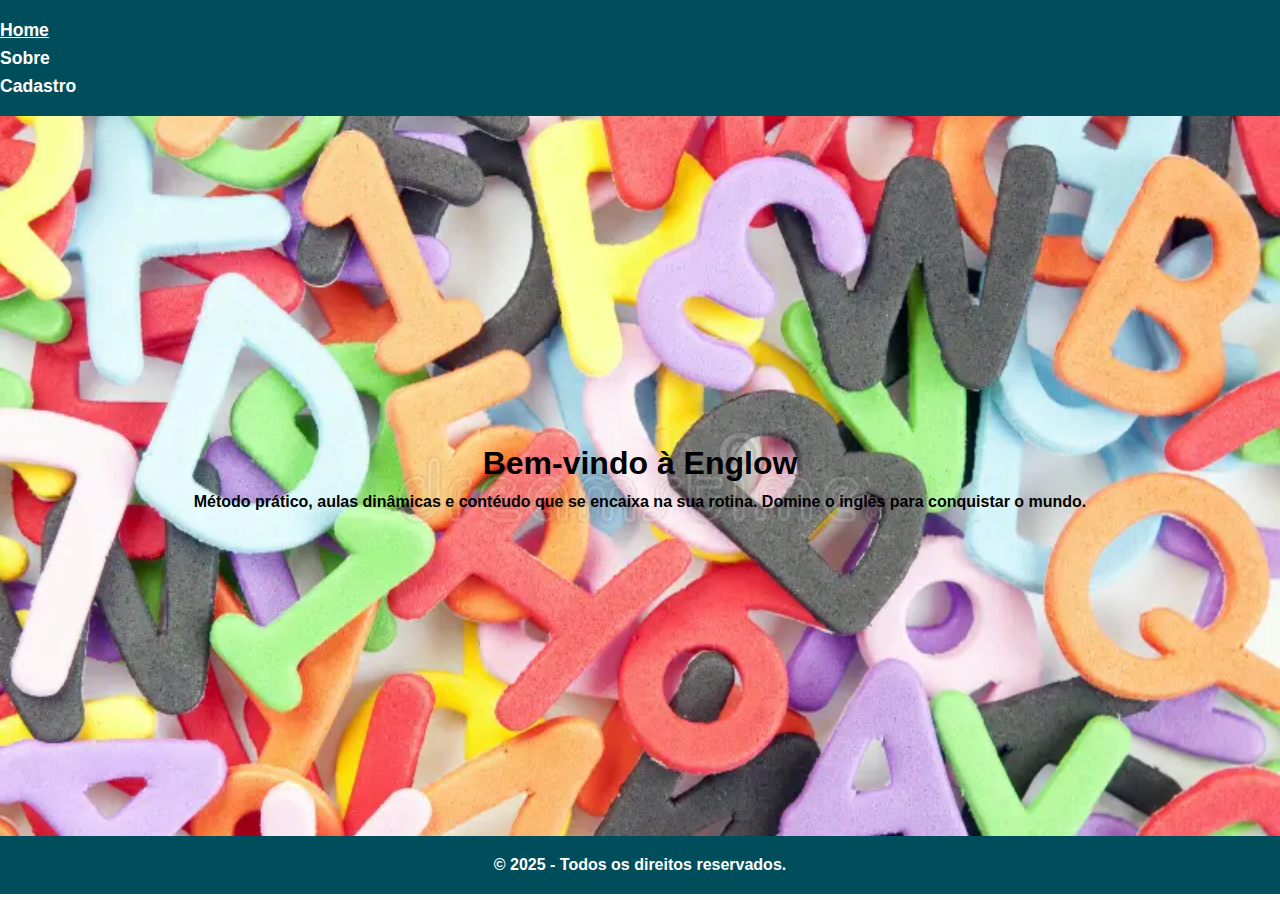
<file: index.html>
<!DOCTYPE html>
<html lang="pt-BR">
<head>
  <meta charset="UTF-8">
  <meta name="viewport" content="width=device-width, initial-scale=1.0">
  <title>Home</title>
  <link rel="stylesheet" href="style.css">
</head>
<body>

  <header>
    <nav>
      <ul class="menu">
        <li><a href="index.html" aria-current="page">Home</a></li>
        <li><a href="sobre.html">Sobre</a></li>
        <li><a href="cadastro.html">Cadastro</a></li>
      </ul>
    </nav>
  </header>

  <main>
    <h1>Bem-vindo à Englow</h1>
    <p>Método prático, aulas dinâmicas e contéudo que se encaixa na sua rotina. Domine o inglês para conquistar o mundo.</p>
  </main>

  <footer>
    <p>&copy; 2025 - Todos os direitos reservados.</p>
  </footer>

</body>
</html>
</file>
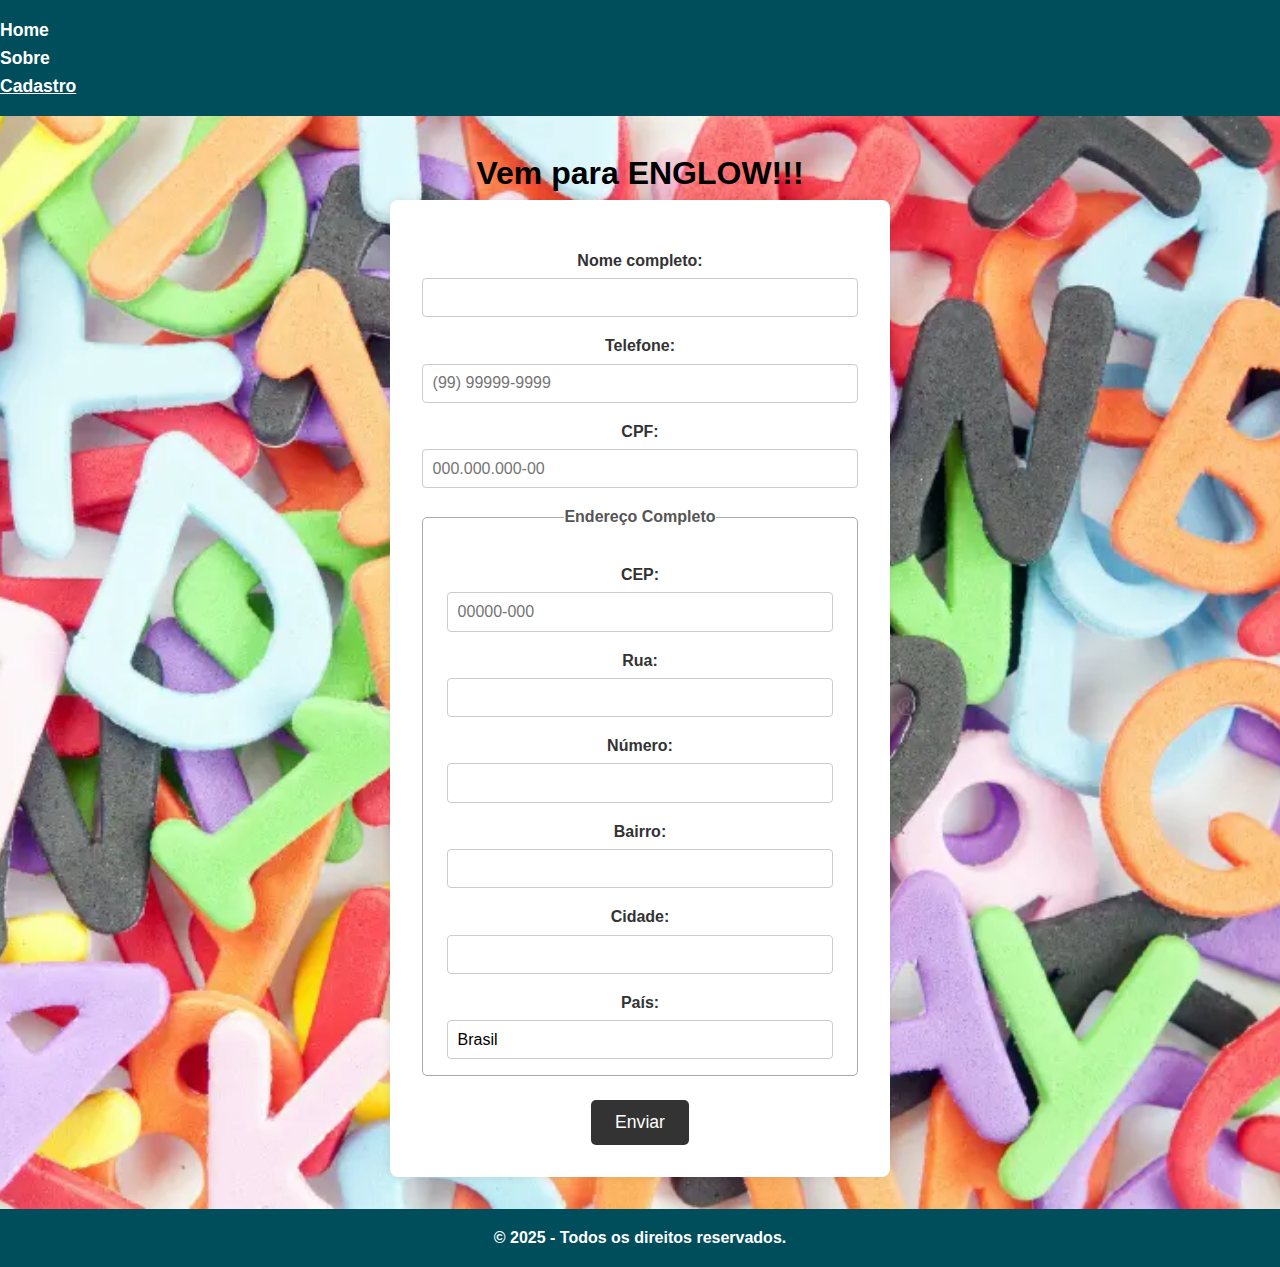
<file: form.html>
<!DOCTYPE html>
<html lang="pt-BR">
<head>
  <meta charset="UTF-8" />
  <meta name="viewport" content="width=device-width, initial-scale=1.0" />
  <title>Cadastro</title>
  <link rel="stylesheet" href="style.css" />
  <link rel="stylesheet" href="form-style.css" />
</head>
<body>

  <header>
    <nav>
      <ul class="menu">
        <li><a href="index.html">Home</a></li>
        <li><a href="sobre.html">Sobre</a></li>
        <li><a href="form.html" aria-current="page">Cadastro</a></li>
      </ul>
    </nav>
  </header>

  <main>
    <h1>Vem para ENGLOW!!!</h1>
    <form action="#" method="post" novalidate>
      <label for="nome">Nome completo:</label>
      <input type="text" id="nome" name="nome" required minlength="3" />

      <label for="telefone">Telefone:</label>
      <input type="tel" id="telefone" name="telefone" placeholder="(99) 99999-9999" pattern="\(\d{2}\) \d{4,5}-\d{4}" required />

      <label for="cpf">CPF:</label>
      <input type="text" id="cpf" name="cpf" placeholder="000.000.000-00" pattern="\d{3}\.\d{3}\.\d{3}-\d{2}" required />

      <fieldset>
        <legend>Endereço Completo</legend>

         <label for="cep">CEP:</label>
        <input type="text" id="cep" name="cep" placeholder="00000-000" pattern="\d{5}-\d{3}" required />

        <label for="rua">Rua:</label>
        <input type="text" id="rua" name="rua" required />

        <label for="numero">Número:</label>
        <input type="number" id="numero" name="numero" min="1" required />

        <label for="bairro">Bairro:</label>
        <input type="text" id="bairro" name="bairro" required />

        <label for="cidade">Cidade:</label>
        <input type="text" id="cidade" name="cidade" required />

        <label for="pais">País:</label>
        <input type="text" id="pais" name="pais" required value="Brasil" />
      </fieldset>

      <button type="submit">Enviar</button>
    </form>
  </main>

  <footer>
    <p>&copy; 2025 - Todos os direitos reservados.</p>
  </footer>

</body>
</html>
</file>
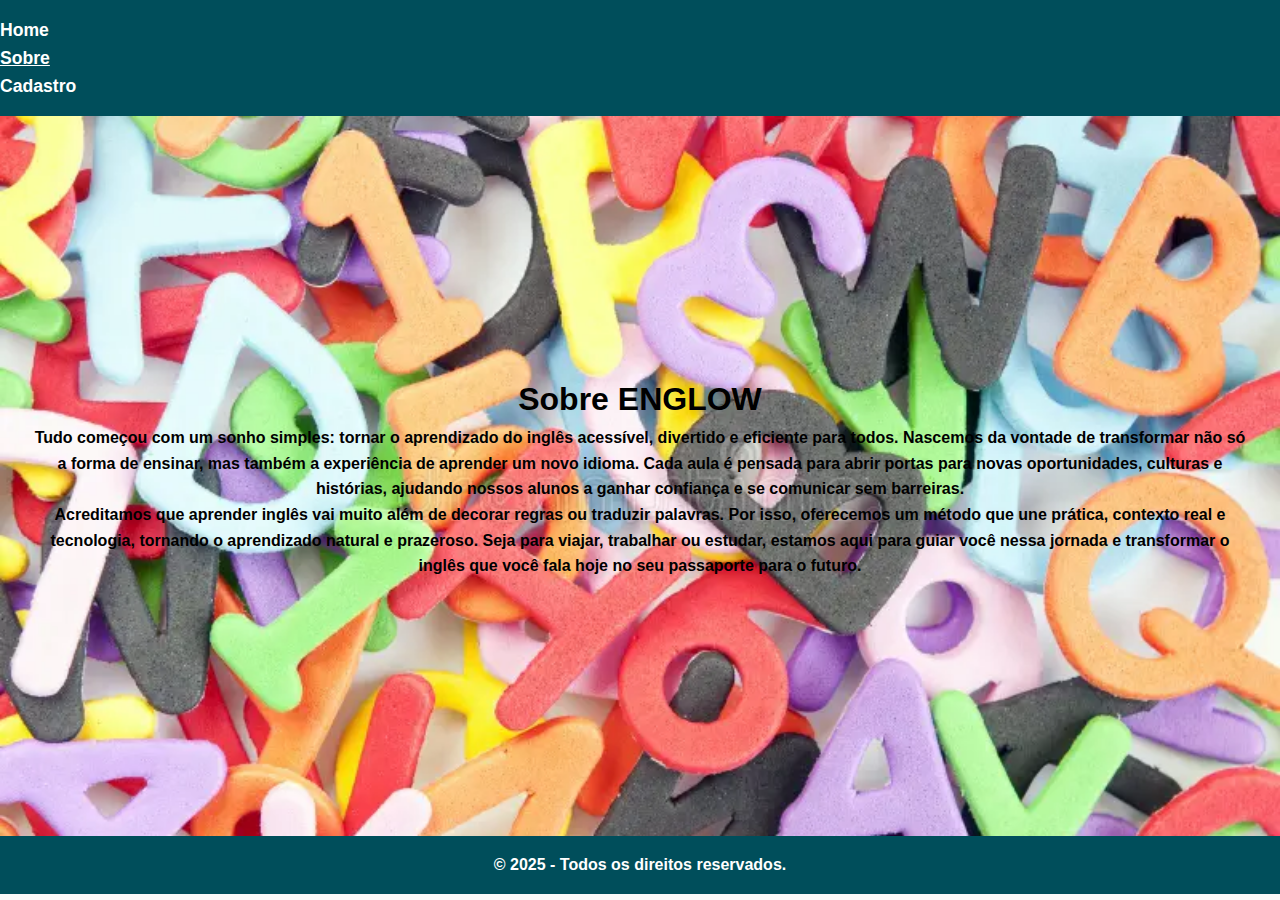
<file: sobre.html>
<!DOCTYPE html>
<html lang="pt-BR">
<head>
  <meta charset="UTF-8" />
  <meta name="viewport" content="width=device-width, initial-scale=1.0"/>
  <title>Sobre</title>
  <link rel="stylesheet" href="style.css" />
</head>
<body>

  <header>
    <nav>
      <ul class="menu">
        <li><a href="index.html">Home</a></li>
        <li><a href="sobre.html" aria-current="page">Sobre</a></li>
        <li><a href="cadastro.html">Cadastro</a></li>
      </ul>
    </nav>
  </header>

  <main>
    <h1>Sobre ENGLOW</h1>
    <p>
      Tudo começou com um sonho simples: tornar o aprendizado do inglês acessível, divertido e eficiente para todos. Nascemos da vontade de transformar não só a forma de ensinar, mas também a experiência de aprender um novo idioma. Cada aula é pensada para abrir portas para novas oportunidades, culturas e histórias, ajudando nossos alunos a ganhar confiança e se comunicar sem barreiras.
    </p>
    <p>
      Acreditamos que aprender inglês vai muito além de decorar regras ou traduzir palavras. Por isso, oferecemos um método que une prática, contexto real e tecnologia, tornando o aprendizado natural e prazeroso. Seja para viajar, trabalhar ou estudar, estamos aqui para guiar você nessa jornada e transformar o inglês que você fala hoje no seu passaporte para o futuro.
    </p>
  </main>

  <footer>
    <p>&copy; 2025 - Todos os direitos reservados.</p>
  </footer>

</body>
</html>
</file>
<file: form-style.css>
/* Formulário */
form {
  width: 100%;
  max-width: 500px;
  margin: 0 auto;
  background-color: #fff;
  padding: 2rem;
  border-radius: 8px;
  box-shadow: 0 0 10px rgba(0,0,0,0.1);
}

/* Labels */
form label {
  display: block;
  margin-top: 1rem;
  font-weight: bold;
  color: #333;
}

/* Inputs e Fieldset */
form input[type="text"],
form input[type="tel"],
form input[type="number"],
form fieldset {
  width: 100%;
  margin-top: 0.3rem;
  padding: 0.6rem;
  font-size: 1rem;
  border: 1px solid #ccc;
  border-radius: 4px;
  box-sizing: border-box;
}

/* Fieldset ajustes */
form fieldset {
  border: 1px solid #aaa;
  padding: 1rem 1.5rem;
  margin-top: 1rem;
  border-radius: 5px;
}

/* Legend */
form legend {
  font-weight: bold;
  color: #555;
}

/* Botão */
form button[type="submit"] {
  margin-top: 1.5rem;
  padding: 0.75rem 1.5rem;
  background-color: #333;
  color: white;
  border: none;
  border-radius: 5px;
  font-size: 1.1rem;
  cursor: pointer;
  transition: background-color 0.3s ease;
}

form button[type="submit"]:hover {
  background-color: #555;
}

/* Ajusta foco nos inputs */
form input:focus {
  border-color: #333;
  outline: none;
  box-shadow: 0 0 5px #666;
}
</file>
<file: style.css>
/* Reset básico */
* {
  margin: 0;
  padding: 0;
  box-sizing: border-box;
}

body {
  font-family: Arial, sans-serif;
  line-height: 1.6;
  background-color: #f9f9f9;
  color: #000000;
  font-weight: 900;
  
}

/* Cabeçalho e Menu */
header {
  background-color: #004e5b;
  padding: 1rem 0;
}


.menu li a {
  color: #fff;
  text-decoration: none;
  font-size: 1.1rem;
  font-weight: bold;
}

.menu li a:hover,
.menu li a[aria-current="page"] {
  text-decoration: underline;
}

/* Conteúdo principal */
main {
  padding: 2rem;
  min-height: 80vh;
}

/* Rodapé */
footer {
  background-color: #004e5b;
  color: #fff;
  text-align: center;
  padding: 1rem;
}
 main {
    min-height: calc(100vh - (altura_do_header + altura_do_footer) );
    display: flex;
    flex-direction: column;
    justify-content: center;
    align-items: center;
    padding: 2rem;
    text-align: center;

    background-image: url(fundo.webp);
    background-size: cover;
    background-position: center;
    background-repeat: no-repeat;
 }

 @media (max-width: 600px) {
  body {
    font-size: 14px;
  }

  main {
    padding: 1rem;
  }

  h1 {
    font-size: 1.8rem;
  }

  h2 {
    font-size: 1.4rem;
  }

    .menu {
    flex-direction: column;
    align-items: center;
    gap: 1rem;
  }
}

img {
  max-width: 100%;
  height: auto;
}
</file>
